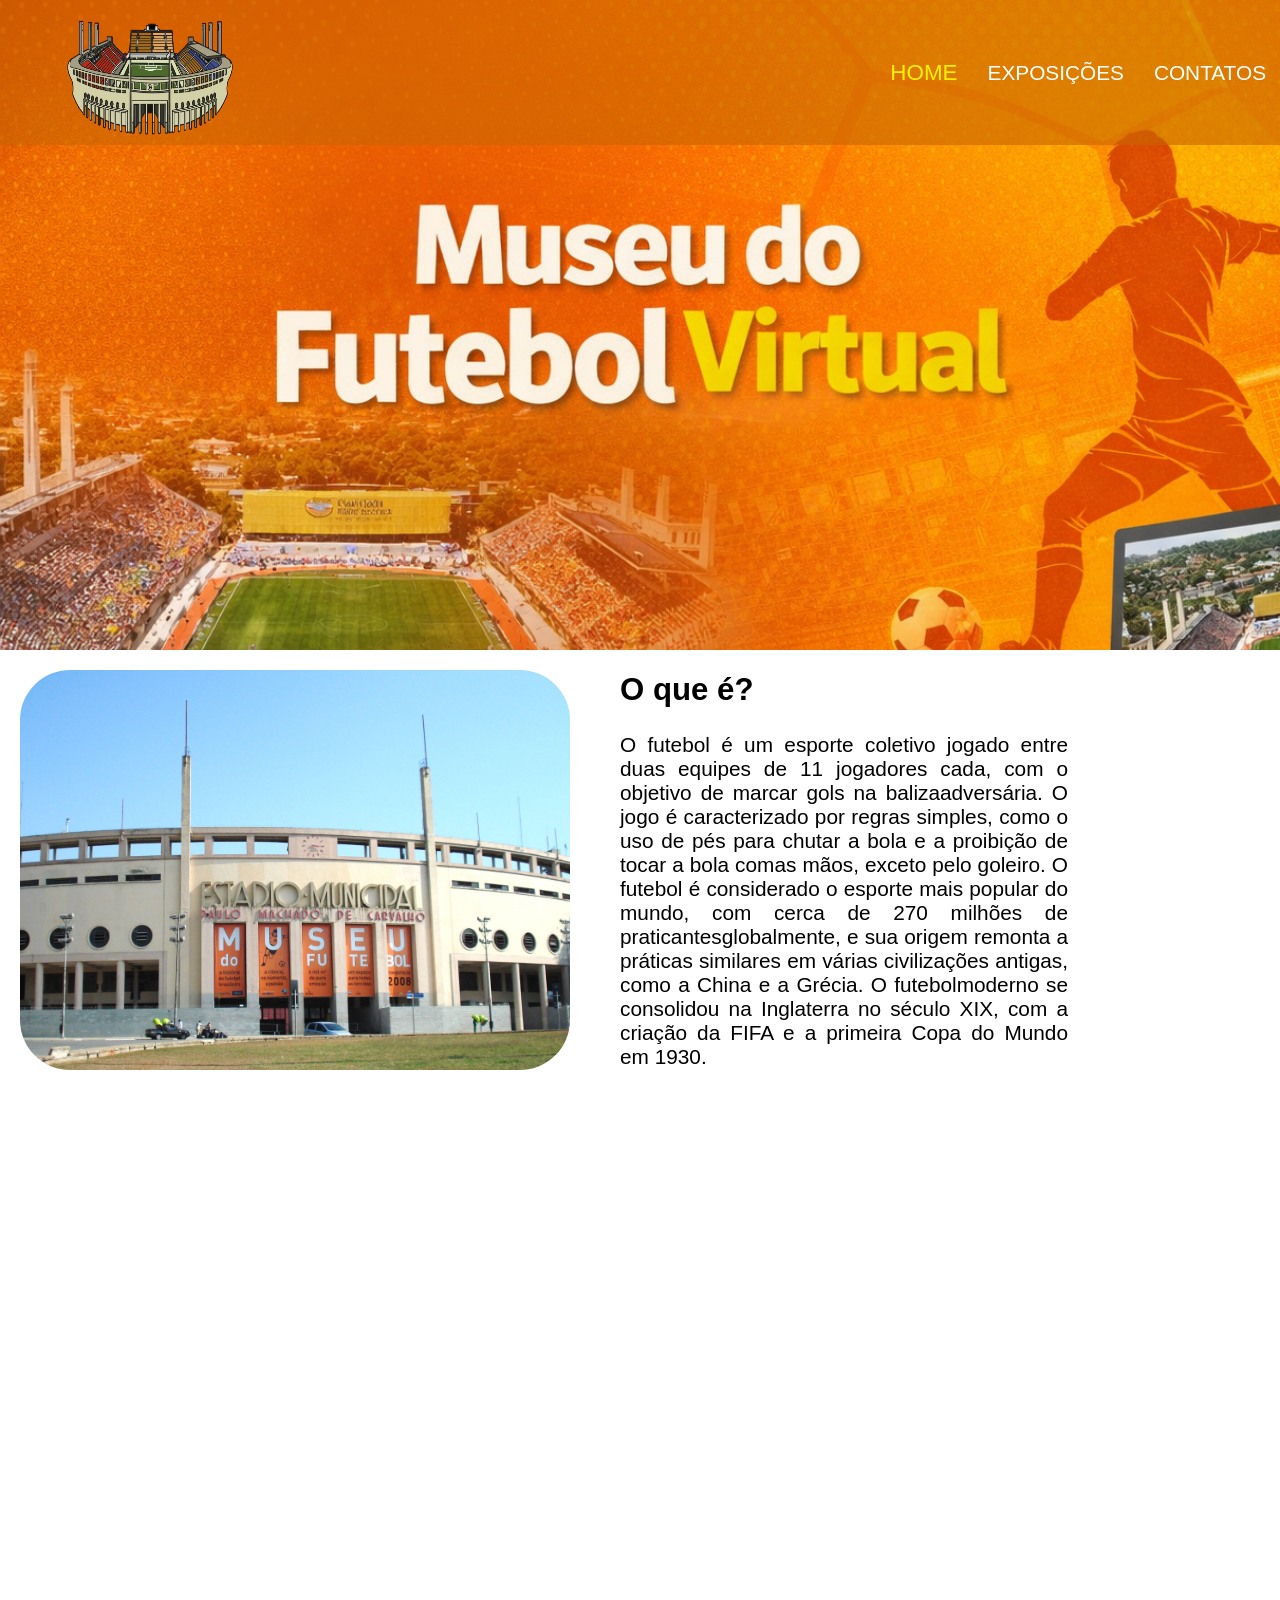
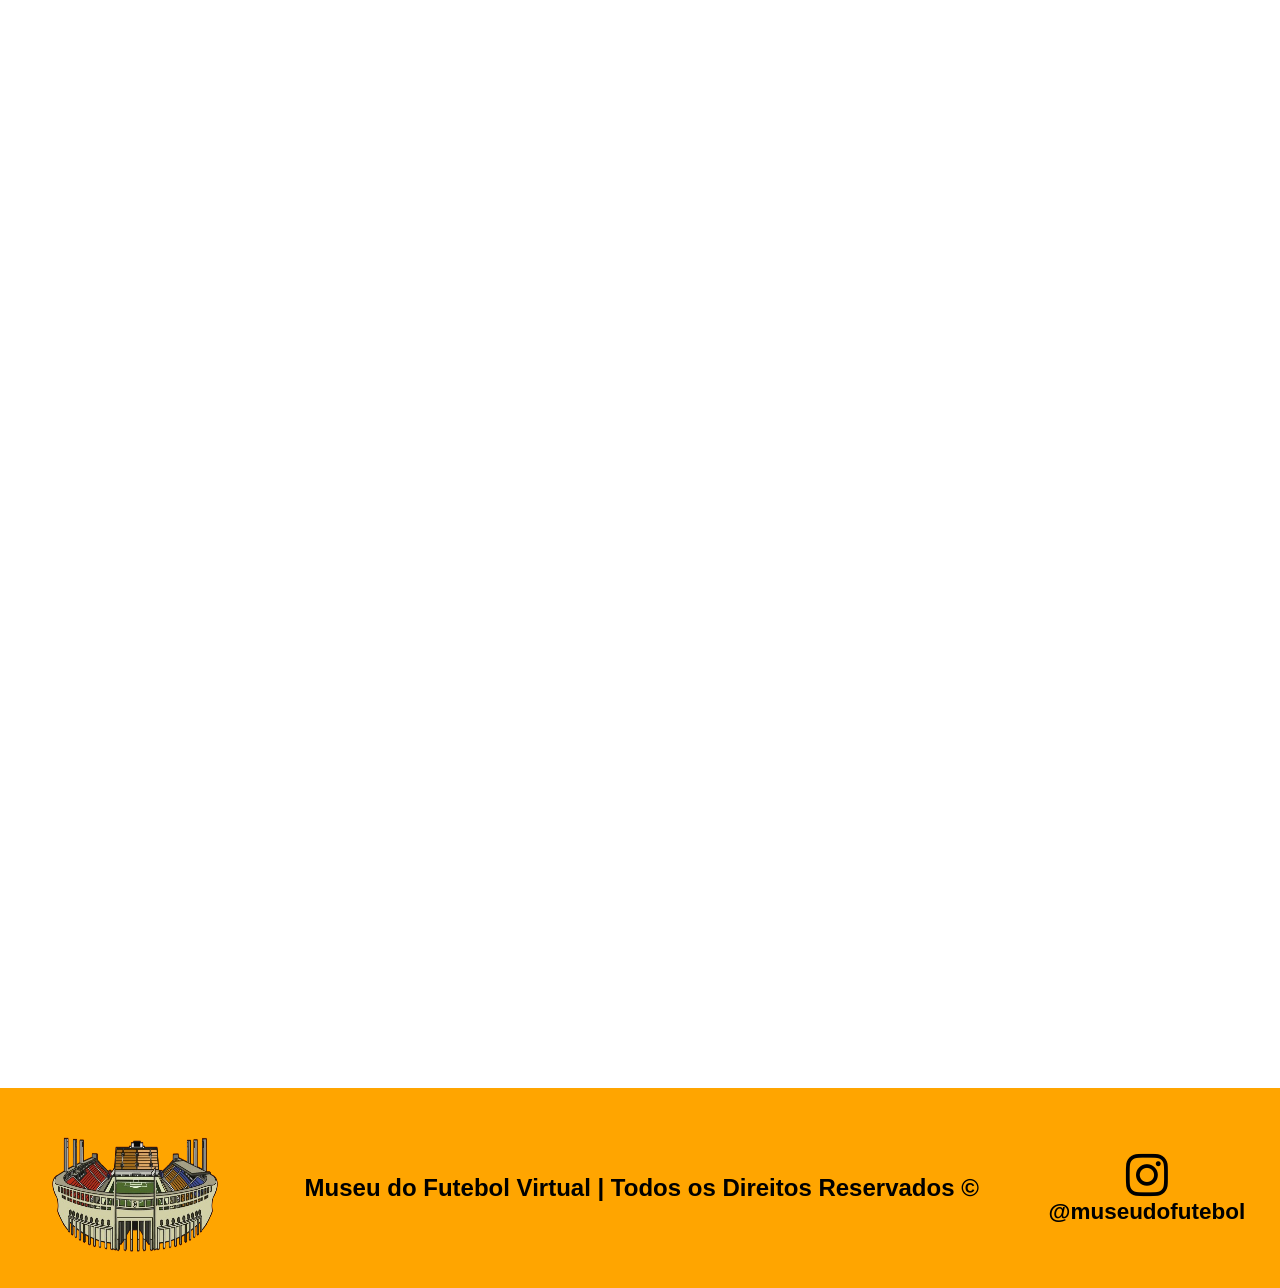
<file: index.html>
<!DOCTYPE html>
<html lang="pt-br">
<head>
    <meta charset="UTF-8">
    <meta name="viewport" content="width=device-width, initial-scale=1.0">
    <title>Museu do Futebol Digital</title>
    <link rel="stylesheet" href="https://cdnjs.cloudflare.com/ajax/libs/font-awesome/6.0.0/css/all.min.css">
    <link rel="stylesheet" href="./estilo/style.css">
</head>
<body>
     <header>
        <div>
            <a href="index.html"><img src="./img/logo.png" class="logo"></a>
            <nav>
                <ul>
                    <li><a href="index.html" class="active">Home</a></li>
                    <li><a href="./telas/exposicoes.html">Exposições</a></li>
                    <li><a href="./telas/contatos.html">Contatos</a></li>
                </ul>
            </nav>
        </div>
     </header>
     
    <main>  
        <div id="sobre" class="infoDiv">
            <section class="section_sobre hidden">
                <img src="./img/banner.jpg">
                <div class="text_sobre">
                    <h1>O que é?</h1>
                    <p>O futebol é um esporte coletivo jogado entre duas equipes de 11 jogadores cada, com o objetivo de marcar gols na balizaadversária. O jogo é caracterizado por regras simples, como o uso de pés para chutar a bola e a proibição de tocar a bola comas mãos, exceto pelo goleiro. O futebol é considerado o esporte mais popular do mundo, com cerca de 270 milhões de praticantesglobalmente, e sua origem remonta a práticas similares em várias civilizações antigas, como a China e a Grécia. O futebolmoderno se consolidou na Inglaterra no século XIX, com a criação da FIFA e a primeira Copa do Mundo em 1930.</p>      
                </div>
            </section>

            <section class="section_historia hidden">
                <img src="./img/historia.jpg">
                <div class="text_historia">
                    <h1>História</h1>
                    <p>Inaugurado em 27 de abril de 1940 por Getúlio Vargas, o Estádio Municipal Paulo Machado de Carvalho, mais conhecido como Pacaembu, foi construído para ser o mais moderno da América do Sul e um marco do estilo Art Déco em São Paulo. Localizado em um antigo "atoleiro" (significado de Pacaembu em tupi), o complexo foi um símbolo de modernidade e palco importante da Copa do Mundo de 1950. Embora tenha sido a "casa" histórica de diversos clubes paulistas, especialmente o Corinthians, o estádio se destacou como um espaço multiuso e popular.</p>
                </div>
            </section>
        </div>

        <section id="loc" class="section_loc hidden">
            <div class="text_loc">
                <h1>Localização</h1>
                <p>Veja abaixo a localização do <strong><a href="https://www.google.com/maps?ll=-23.547692,-46.665136&z=18&t=m&hl=pt-BR&gl=BR&mapclient=embed&cid=14978631411040886478" target="_blank">Estádio do Pacaembu</a></strong></p>
            </div>

            <iframe src="https://www.google.com/maps/embed?pb=!1m18!1m12!1m3!1d1828.7898701797844!2d-46.665499052739285!3d-23.547613295393713!2m3!1f0!2f0!3f0!3m2!1i1024!2i768!4f13.1!3m3!1m2!1s0x94ce5825daacb07f%3A0xcfdec9e87c999ece!2sMuseu%20do%20Futebol!5e0!3m2!1spt-BR!2sbr!4v1772755040668!5m2!1spt-BR!2sbr" width="1200" height="600" style="border:0;" allowfullscreen="" loading="lazy" referrerpolicy="no-referrer-when-downgrade"></iframe>
        </section>
    </main>

    <footer>
        <img src="./img/logo.png" class="logo">
        <h2>Museu do Futebol Virtual | Todos os Direitos Reservados ©</h2>
        <div class="redes_sociais">
            <i class="fa-brands fa-instagram"></i>
            <a href="https://www.instagram.com/museudofutebol/" target="_blank"><h3>@museudofutebol</h3></a>
        </div>
    </footer>
    <script src="./script.js"></script>
</body>
</html>
</file>
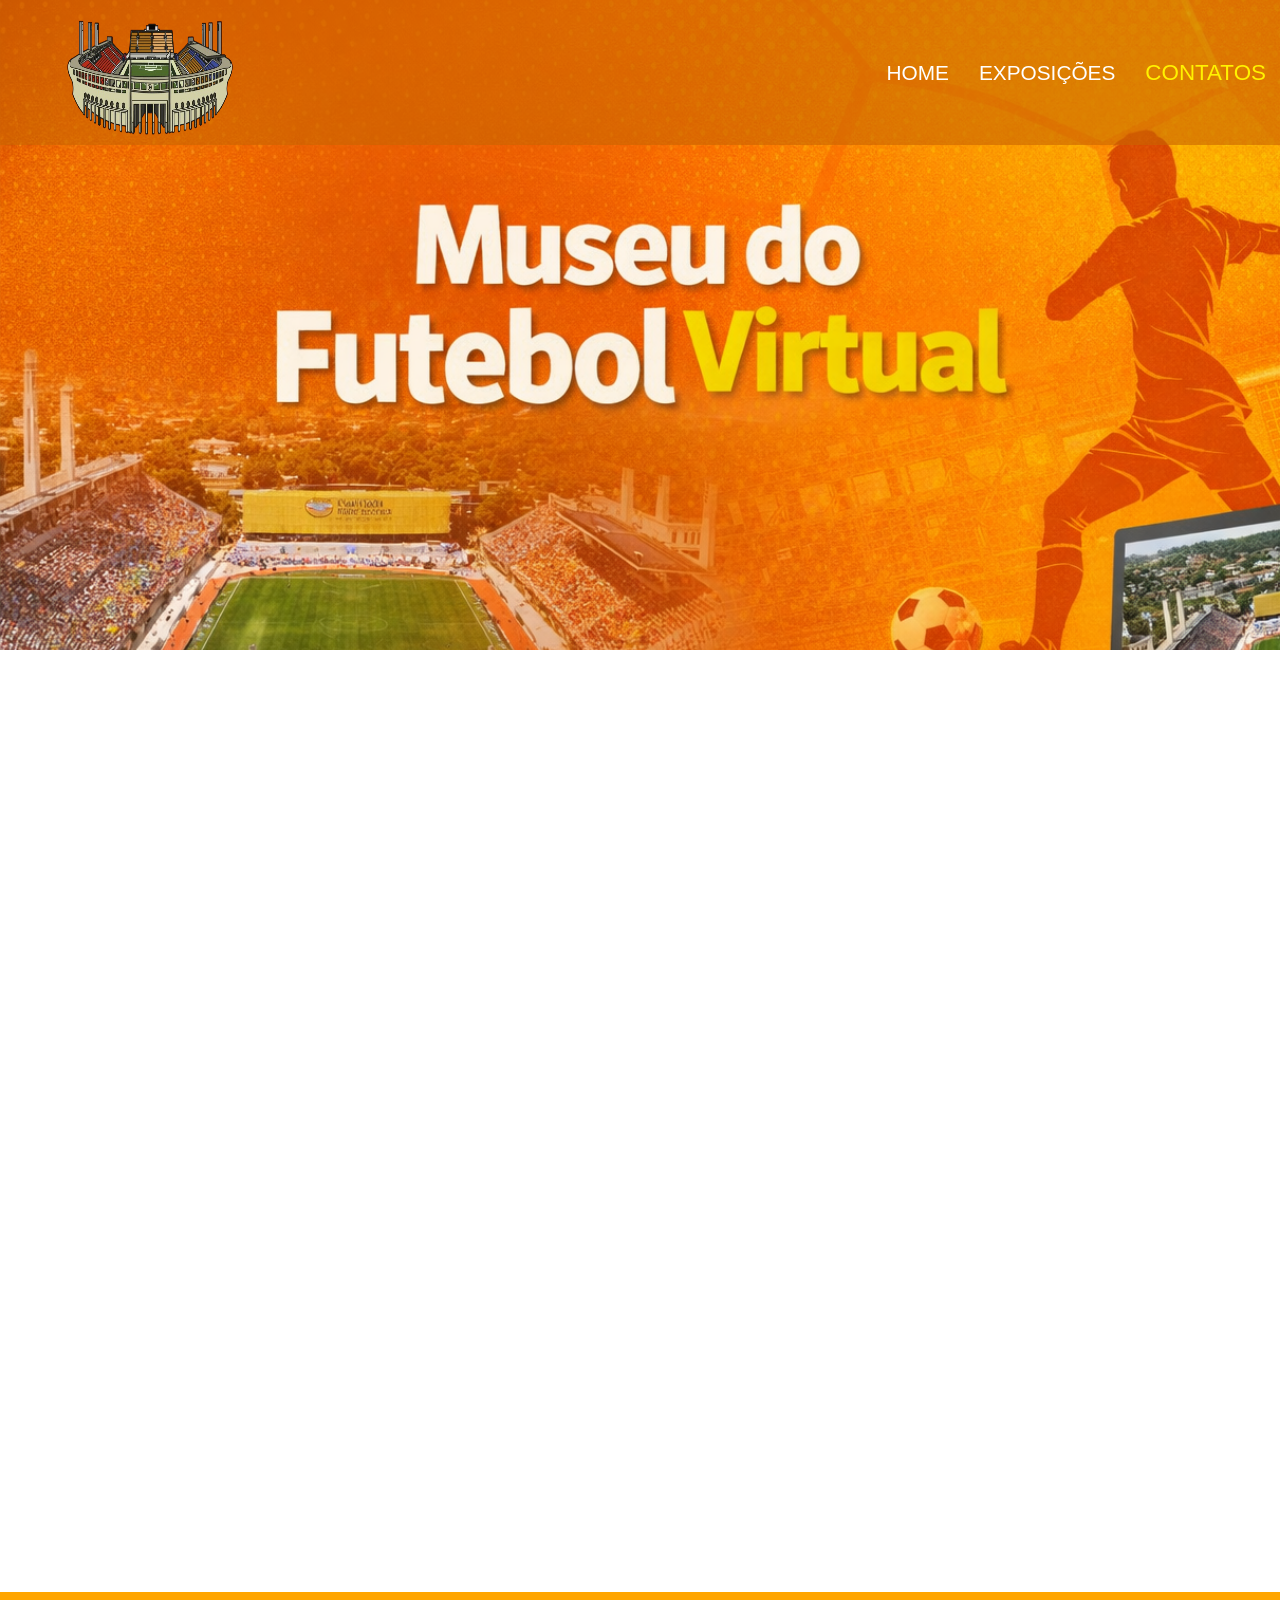
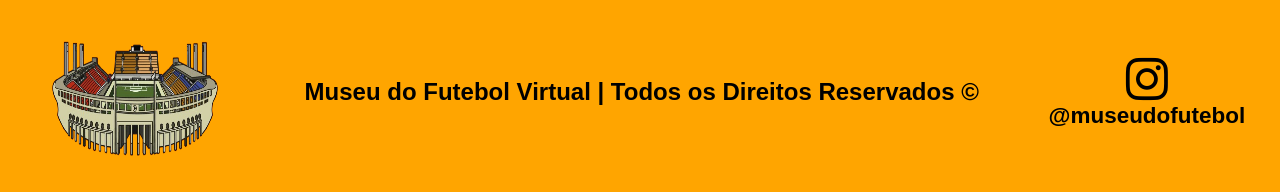
<file: telas/contatos.html>
<!DOCTYPE html>
<html lang="pt-br">
<head>
    <meta charset="UTF-8">
    <meta name="viewport" content="width=device-width, initial-scale=1.0">
    <title>Museu do Futebol Digital</title>
    <link rel="stylesheet" href="https://cdnjs.cloudflare.com/ajax/libs/font-awesome/6.0.0/css/all.min.css">
    <link rel="stylesheet" href="../estilo/style.css">
</head>
<script>
    function abrirPopup(nome, imagem, descricao){
        url =`popup.html?produto=${encodeURIComponent(nome)}&imagem=${encodeURIComponent(imagem)}&descricao=${encodeURIComponent(descricao)}` 
        window.open(url, "_blank", "width=850, height=450")
    }
</script>
<body>
    <header>
       <div>
           <a href="index.html"><img src="../img/logo.png" class="logo"></a>
           <nav>
               <ul>
                   <li><a href="../index.html">Home</a></li>
                   <li><a href="exposicoes.html">Exposições</a></li>
                   <li><a href="./contatos.html"  class="active">Contatos</a></li>
               </ul>
           </nav>
       </div>
    </header>

    <main>  
        <section class="form-container hidden">
            <h1>Entre em Contato</h1>
            <form action="">
                <div class="input-group">
                    <label for="nome">Nome:</label>
                    <input type="text" id="nome" placeholder="Digite seu nome completo" required>
                </div>
                
                <div class="input-group">
                    <label for="email">E-mail:</label>
                    <input type="email" id="email" placeholder="Digite seu e-mail" required>
                </div>

                <div class="input-group">
                    <label for="mensagem">Mensagem:</label>
                    <textarea id="mensagem" rows="6" placeholder="Escreva sua mensagem aqui..." required></textarea>
                </div>

                <button type="submit" class="btn-enviar">Enviar Mensagem</button>
            </form>
        </section>
    </main>

     <footer>
        <img src="../img/logo.png" class="logo">
        <h2>Museu do Futebol Virtual | Todos os Direitos Reservados ©</h2>
        <div class="redes_sociais">
            <i class="fa-brands fa-instagram"></i>
            <a href="https://www.instagram.com/museudofutebol/" target="_blank"><h3>@museudofutebol</h3></a>
        </div>
    </footer>
    <script src="../script.js"></script>
</body>
</html>
</file>
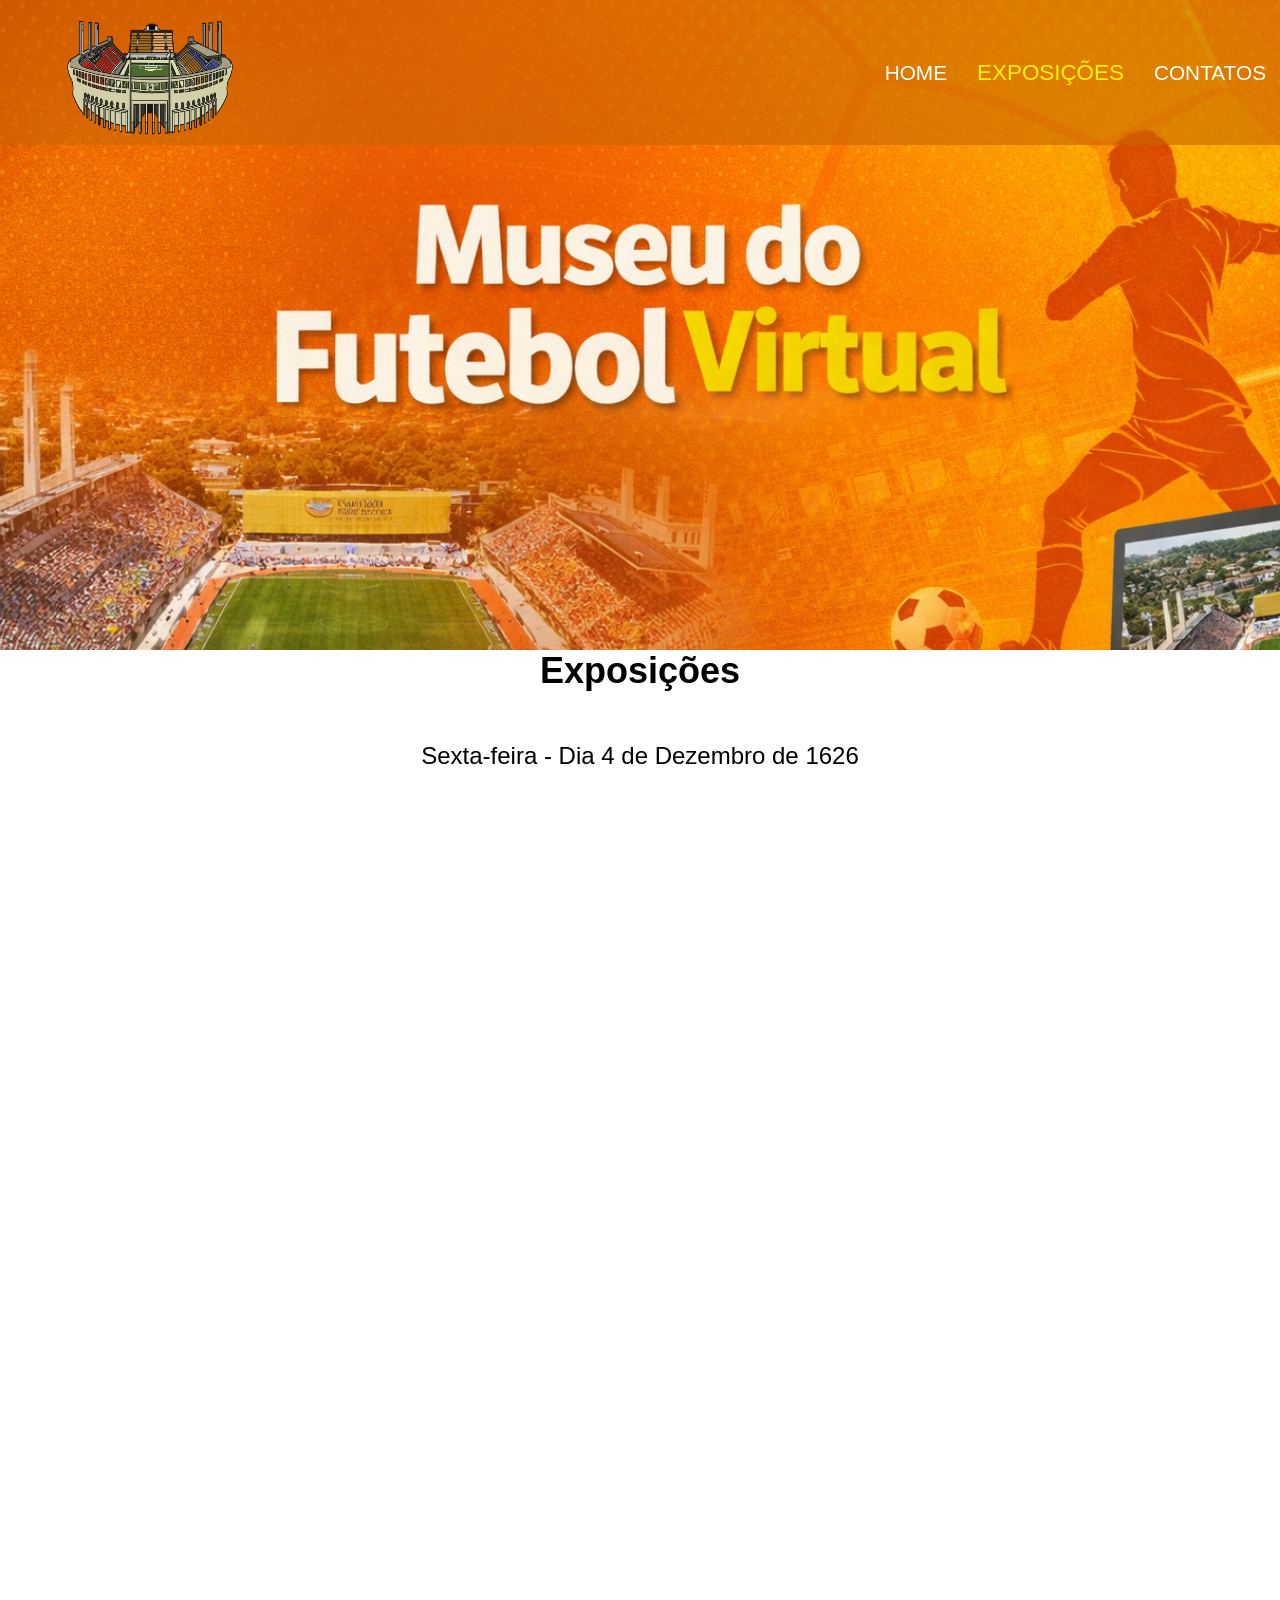
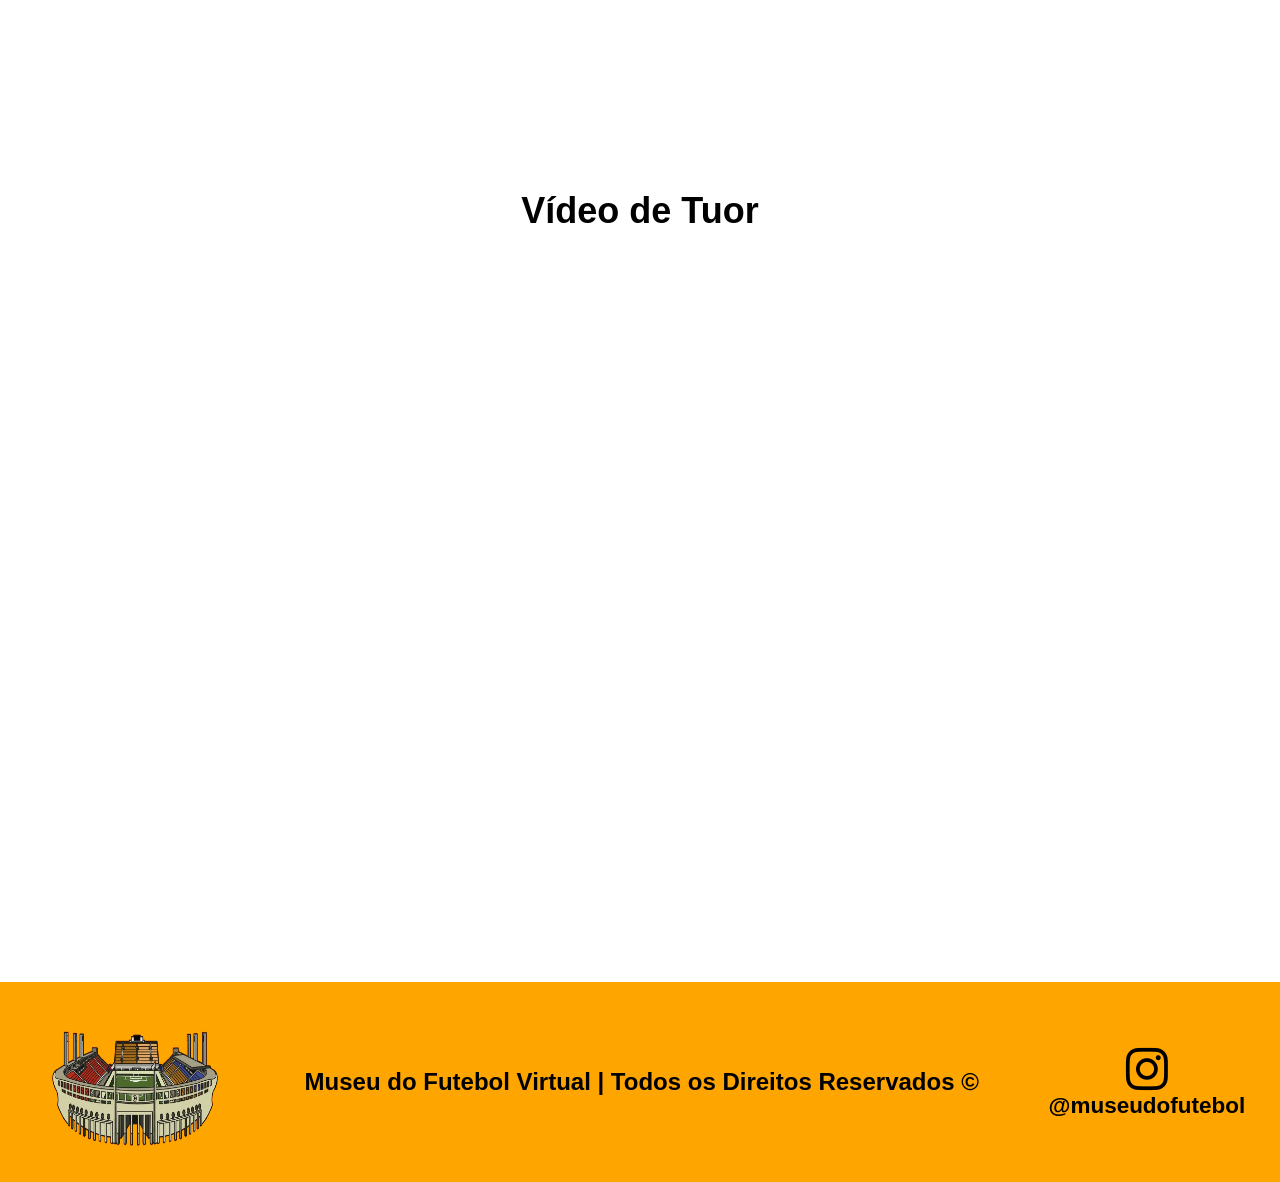
<file: telas/exposicoes.html>
<!DOCTYPE html>
<html lang="pt-br">
<head>
    <meta charset="UTF-8">
    <meta name="viewport" content="width=device-width, initial-scale=1.0">
    <title>Museu do Futebol Digital</title>
    <link rel="stylesheet" href="https://cdnjs.cloudflare.com/ajax/libs/font-awesome/6.0.0/css/all.min.css">
    <link rel="stylesheet" href="../estilo/style.css">
</head>
<script>
    function abrirPopup(nome, imagem, descricao){
        url =`popup.html?produto=${encodeURIComponent(nome)}&imagem=${encodeURIComponent(imagem)}&descricao=${encodeURIComponent(descricao)}` 
        window.open(url, "_blank", "width=850, height=450")
    }
</script>
<body>
    <header>
       <div>
           <a href="index.html"><img src="../img/logo.png" class="logo"></a>
           <nav>
               <ul>
                   <li><a href="../index.html">Home</a></li>
                   <li><a href="exposicoes.html" class="active">Exposições</a></li>
                   <li><a href="./contatos.html">Contatos</a></li>
               </ul>
           </nav>
       </div>
    </header>

    <main>  
        <section id="exposicoes" class="section_exposições">
            <h1>Exposições</h1>
            <p>
                <script>
                    data = new Date
                    diaSemana = new Array('Domingo', 'Segunda-feira', 'Terça-feira', 'Quarta-feira', 'Quinta-feira', 'Sexta-feira', 'Sábado')
                    meses = new Array('Janeiro', 'Fevereiro', 'Março', 'Abril', 'Maio', 'Junho', 'Julho', 'Agosto', 'Setembro', 'Outubro', 'Novembro', 'Dezembro')

                    document.write(`${diaSemana[data.getDay()]} - Dia ${data.getDate()} de ${meses[data.getMonth()]} de ${data.getFullYear() - 400}`)
                </script>
            </p>
            <div class="exposicoes" >
                <div class="exposicao hidden">
                    <img src="../img/exposição1.jpg" onclick="abrirPopup('Camisas Históricas', '../img/exposição1.jpg', 'Uma exposição que mostracamisas de time históricas de uma diversidade de clubes do mundo.')">
                    <h2>Camisas Históricas</h2>
                </div>
                <div class="exposicao hidden">
                    <img src="../img/exposição2.webp" onclick="abrirPopup('Chuteiras Históricas', '../img/exposição2.webp', 'Uma exposição que mostracamisas de time históricas de uma diversidade de clubes do mundo.')">
                    <h2>Chuteiras Históricas</h2>
                </div>
                <div class="exposicao hidden">
                    <img src="../img/exposição3.jpg" onclick="abrirPopup('Simulador de Pênalti', '../img/exposição3.jpg', 'Uma exposição que mostracamisas de time históricas de uma diversidade de clubes do mundo.')">
                    <h2>Simulador de Pênalti</h2>
                </div>
                <div class="exposicao hidden" >
                    <img src="../img/exposição4.jpg" onclick="abrirPopup('Sala de Manchetes', '../img/exposição4.jpg', 'Uma exposição que mostracamisas de time históricas de uma diversidade de clubes do mundo.')">
                    <h2>Sala de Manchetes</h2>
                </div>
                <div class="exposicao hidden">
                    <img src="../img/exposição5.jpg" onclick="abrirPopup('Sala do Futebol de Dedo', '../img/exposição5.jpg', 'Uma exposição que mostracamisas de time históricas de uma diversidade de clubes do mundo.')">
                    <h2>Sala do Futebol de Dedo</h2>
                </div>
                <div class="exposicao hidden">
                    <img src="../img/exposição6.png" onclick="abrirPopup('Mural de Fíguras', '../img/exposição6.png', 'Uma exposição que mostracamisas de time históricas de uma diversidade de clubes do mundo.')">
                    <h2>Mural de Fíguras</h2>
                </div>
            </div>
        </section>

        <section class="section_tuor class="active">
            <h1>Vídeo de Tuor</h1>
            <iframe width="1000" height="600" src="https://www.youtube.com/embed/rJK9_L-9g8w?si=XX-Mmu_v46Ml9GeZ" title="YouTube video player" frameborder="0" allow="accelerometer; autoplay; clipboard-write; encrypted-media; gyroscope; picture-in-picture; web-share" referrerpolicy="strict-origin-when-cross-origin" allowfullscreen></iframe>
        </section>
    </main>

     <footer>
        <img src="../img/logo.png" class="logo">
        <h2>Museu do Futebol Virtual | Todos os Direitos Reservados ©</h2>
        <div class="redes_sociais">
            <i class="fa-brands fa-instagram"></i>
            <a href="https://www.instagram.com/museudofutebol/" target="_blank"><h3>@museudofutebol</h3></a>
        </div>
    </footer>

    <script src="../script.js"></script>
</body>
</html>
</file>
<file: estilo/style.css>
*{
    border: 0;
    padding: 0;
    margin: 0;
}

body{
    font-family: 'Segoe UI', Tahoma, Geneva, Verdana, sans-serif;
}

header{
    background-image: url(../img/banner3-3.png);
    background-position: center;
    background-repeat: no-repeat;
    background-size: cover;
    height: 650px;
}

header div{
    display: flex;
    justify-content: space-between;
    align-items: center;
    background-color: rgba(202, 102, 3, 0.613);
    width: 95%;
    height: 5%;
    padding: 50px;
    position: fixed;
}

nav ul{
    display: flex;
    align-items: center;
    align-content: center;
    list-style: none;
    gap: 30px;
}

nav a{
    color: white;
    font-size: 1.3rem;
    text-decoration: none;
    font-family: 'Segoe UI', Tahoma, Geneva, Verdana, sans-serif;
    text-transform: uppercase;
}

nav a:hover{
    color: rgb(255, 242, 0);
    transform: scale(1.2);
    text-decoration: none;
}

.active{
    color: rgb(255, 242, 0);
    font-size: 1.4rem;
}

.logo{
    height: 200px;
    width: 200px;;
    border-radius: 20px;
}

section{
    margin-bottom: 100px;
}

section img{
    height: 400px;
    min-width: 550px;
    border-radius: 50px;
}

main{
    display: flex;
    flex-direction: column;
    align-items: center;
    gap: 150px;
}

.infoDiv{
    margin: 20px;
}

.section_sobre{
    display: flex;
    align-items: center;
    gap: 50px;
    font-size: 1.3rem; 
}

.text_sobre{
    display: flex;
    flex-direction: column;
    gap: 25px;
}

.section_sobre p{ 
    text-align: justify;
    width: 70%;
}

.section_historia{
    display: flex;
    flex-direction: row-reverse;
    gap: 50px;
    align-items: center;
    font-size: 1.3rem; 
}

.text_historia{
    display: flex;
    flex-direction: column;
    align-items: end;
    gap: 25px;
}

.section_historia p{ 
    text-align: justify;
    width: 70%;
}

.section_loc{
    display: flex;
    flex-direction: column;
    gap: 50px;
    align-items: center;
    font-size: 1.5rem; 
}

.text_loc{
    text-align: center;
    font-size: 1.8rem; 
}

.section_loc p{ 
    text-align: justify;
}

.section_loc iframe{
    border-radius: 20px;
    padding: 8px;
    background-color: black;
}

.section_exposições{
    display: flex;
    flex-direction: column;
    gap: 50px;
    align-items: center;
    font-size: 1.5rem; 
}

.exposicoes{
    display: grid;
    height: 80vh;
    grid-template-columns: repeat(3, 1fr);
    grid-template-rows: 0.8fr;
    grid-column-gap: 50px;
    grid-row-gap: 40px;
}

.exposicao{
    text-align: center;
}

.exposicao img{
    height: 350px;
    width: 500px;
    min-width: 500px;
}

.exposicao img:hover{
    transform: scale(1.02);
    transition: transform 0.5s;
    cursor: pointer;
}

.section_tuor{
    display: flex;
    flex-direction: column;
    gap: 50px;
    align-items: center;
    font-size: 1.5rem; 
}

.section-popup{
    margin-top: 100px;
    display: flex;
    flex-direction: column;
    justify-content: start;
    align-items:center;
}

.section-popup div{
    background-color: rgb(224, 223, 221);
    border-radius: 20px;
    border: 3px solid black;
    padding: 50px;
}

.section-popup div img{
    width: 700px;
    height: 550px;
}

.section-popup div h1{
    text-align: center;
    font-size: 2rem;
}

.section-popup div p{
    text-align: center;
    font-size: 1.2rem;
}

footer{
    background-color: orange;
    color: black;
    height: 200px;
    display: flex;
    justify-content: space-around;
    align-items: center;
}

.redes_sociais{
    display: flex;
    flex-direction: column;
    justify-content: center;
    align-items: center;
}

.redes_sociais i{
    font-size: 3rem;
}

.redes_sociais a{
    text-decoration: none;
    font-size: 1.2rem;
    color: black;
}

/* =========================================
   ESTILOS DA PÁGINA DE CONTATO
   ========================================= */

.form-container {
    /* Utiliza a mesma cor de fundo e borda dos popups para manter o padrão */
    background-color: rgb(224, 223, 221);
    border-radius: 20px;
    border: 3px solid black;
    padding: 50px;
    width: 600px;
    max-width: 90%;
    margin-top: 150px; /* Para compensar o header fixo */
    box-shadow: 15px 15px 0px rgba(202, 102, 3, 0.8); /* Sombra laranja estilizada */
}

.form-container h1 {
    text-align: center;
    font-size: 2.5rem;
    margin-bottom: 30px;
    color: black;
}

.form-container form {
    display: flex;
    flex-direction: column;
    gap: 25px; /* Espaçamento entre os campos */
}

.input-group {
    display: flex;
    flex-direction: column;
    gap: 8px;
}

.form-container label {
    font-size: 1.3rem;
    font-weight: bold;
    color: #333;
}

.form-container input, 
.form-container textarea {
    width: 100%;
    padding: 15px;
    font-size: 1.1rem;
    border: 2px solid gray;
    border-radius: 10px;
    font-family: 'Segoe UI', Tahoma, Geneva, Verdana, sans-serif;
    outline: none;
    transition: all 0.3s ease;
    box-sizing: border-box; /* Garante que o padding não quebre a largura */
}

/* Efeito quando o usuário clica no campo para digitar */
.form-container input:focus, 
.form-container textarea:focus {
    border-color: black;
    box-shadow: 0 0 8px rgba(202, 102, 3, 0.5);
}

/* Estilização do botão de envio */
.btn-enviar {
    background-color: orange; /* Cor padrão do seu footer */
    color: black;
    font-size: 1.3rem;
    font-weight: bold;
    text-transform: uppercase;
    padding: 15px;
    border: 3px solid black;
    border-radius: 15px;
    cursor: pointer;
    margin-top: 10px;
    transition: transform 0.3s, background-color 0.3s;
}

/* Efeito ao passar o mouse no botão */
.btn-enviar:hover {
    transform: scale(1.05); /* Segue o mesmo padrão de escala do seu nav e imgs */
    background-color: #ffcc00; /* Um tom de laranja/amarelo mais claro */
}

.hidden {
    opacity: 0;
    transform: translateY(50px);
    transition: opacity 0.8s ease-out, transform 0.8s ease-out;
}

/* Estado final (visível e na posição original) */
.show {
    opacity: 1;
    transform: translateY(0);
}

/* Efeito alternativo para vir da esquerda (opcional) */
.hidden-left {
    opacity: 0;
    transform: translateX(-50px);
    transition: opacity 0.8s ease-out, transform 0.8s ease-out;
}

/* Efeito alternativo para vir da direita (opcional) */
.hidden-right {
    opacity: 0;
    transform: translateX(50px);
    transition: opacity 0.8s ease-out, transform 0.8s ease-out;
}
</file>
